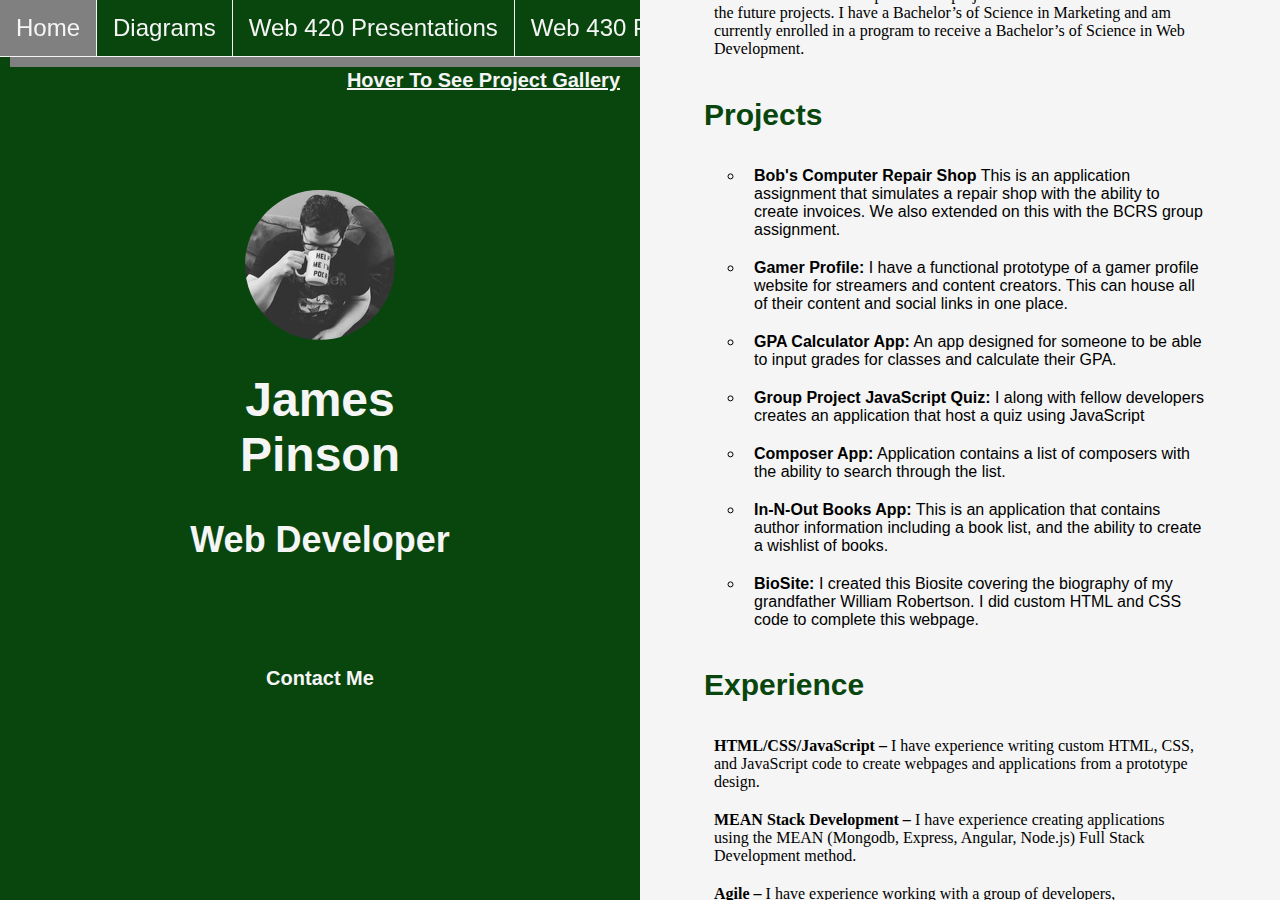
<file: index.html>
<html>
    <head>
        <title>James Pinson Personal Portfolio</title>
        <link rel="stylesheet" href="style.css">
        <meta name="description" content="James Pinson Personal Portfolio">
        <meta name="keywords" content="Portfolio, Resume, James Pinson">
        <meta name="author" content="James Pinson">
        <meta name="viewport" content="width=device-width, initial-scale=1.0">
    </head>
<body>
      
    <div class="split left">
      <div id="navigation">
        <nav>
          <ul>
              <li><a href ="https://jamespinson.github.io/PersonalPortfolio/">Home</a></li>
              <li><a href ="https://jamespinson.github.io/PersonalPortfolio/web-335/diagram.html">Diagrams</a></li>
              <li><a href ="https://jamespinson.github.io/PersonalPortfolio/web-420/Pinson-rest.html">Web 420 Presentations</a></li>
              <li><a href ="https://jamespinson.github.io/PersonalPortfolio/web-430/Pinson-tech-value-stream.html">Web 430 Presentations</a></li>
          </ul>
      </nav><br /><br />
        </div>
        <div class ="centered">
            <img src="Jimmy.jpg" alt="photo of James Pinson">
            <h1>James Pinson</h1>
            <h2>Web Developer</h2>
            <br><br>
            <a target="_blank" href="mailto: jamespinson224@gmail.com"><h3>Contact Me</h3></a>
        </div>
        <div class="hoverWrapper"><h1>Hover To See Project Gallery</h1>
            <div id="hoverShow1">
                <h1>Project Gallery</h1>
                <div class="gallery">
                  <a target="_blank" href="https://house-raven-claw-bcrs.herokuapp.com/#/session/signin">
                    <img src="BCRS.png" alt="BCRS Group Project" width="1000" height="800">
                  </a>
                  <div class="desc"> BCRS Group Project</div>
                </div>

                <div class="gallery">
                    <a target="_blank" href="https://jamespinson.github.io/enterprise-composer-app/">
                      <img src="Composer-App.png" alt="Enterprise Composer App" width="1000" height="800">
                    </a>
                    <div class="desc"> Enterprise Composer App</div>
                  </div>

                  <div class="gallery">
                    <a target="_blank" href="https://jamespinson.github.io/gpa-calculator-app/session/sign-in">
                      <img src="GPA-Calculator.png" alt="GPA Calculator App" width="1000" height="800">
                    </a>
                    <div class="desc"> GPA Calculator App</div>
                  </div>

                  <div class="gallery">
                    <a target="_blank" href="https://jamespinson.github.io/In-N-Out-Books/">
                      <img src="In-N-Out-Books.png" alt="In-N-Out-Books" width="1000" height="800">
                    </a>
                    <div class="desc"> In-N-Out-Books</div>
                  </div>

                  <div class="gallery">
                    <a target="_blank" href="https://jamespinson.github.io/Bobs-Computer-Repair/">
                      <img src="services-screen.png" alt="Bobs-Computer-Repair" width="1000" height="800">
                    </a>
                    <div class="desc"> Bobs Computer Repair</div>
                  </div>
                  
                  <div class="gallery">
                    <a target="_blank" href="https://gsavickas.github.io/BU-WEB-330-House-Slytherin/#"">
                      <img src="Quiz.png" alt="Computer" width="1000" height="800">
                    </a>
                    <div class="desc">Group Project: JavaScript Quiz</div>
                  </div>

                  <div class="gallery">
                    <a target="_blank" href="https://jamespinson.github.io/bioSite/">
                      <img src="Biosite.png" alt="BioSite Homepage" width="1000" height="800">
                    </a>
                    <div class="desc">BioSite Project</div>
                  </div>

                  <div class="gallery">
                    <a target="_blank" href="https://github.com/JamesPinson">
                      <img src="Pinson-Github.png" alt="James Pinson GitHub Profile" width="1000" height="800">
                    </a>
                    <div class="desc">James Pinson GitHub</div>
                    </div>

                  <div class="gallery">
                    <a target="_blank" href="https://jamespinson.github.io/Showstopper-Gaming/">
                      <img src="Showstopper-Gaming.png" alt="Showstopper-Gaming" width="900" height="700">
                    </a>
                    <div class="desc">Gamer Profile Website</div>
                  </div>

                </div>
           </div>     
    </div>

    <div class="split right">
        <div class="right-centered">
            <h2>About</h2>
            <p>Hello, I am James Pinson a Web Developer that resides in Nashville, TN. I have a passion for creation and development, along with the education and skills to assist me. I take pride in the projects I work on and am excited for the future projects. I have a Bachelor’s of Science in Marketing and am currently enrolled in a program to receive a Bachelor’s of Science in Web Development.   </p>

            <h2>Projects</h2>
            <ul>
                <li>
                  <b>Bob's Computer Repair Shop</b> This is an application assignment that simulates a repair shop with the ability to create invoices. We also extended on this with the BCRS group assignment. 
                </li>
                <li>
                  <b>Gamer Profile:</b> I have a functional prototype of a gamer profile website for streamers and content creators. This can house all of their content and social links in one place. 
                </li>
                <li>
                  <b>GPA Calculator App:</b> An app designed for someone to be able to input grades for classes and calculate their GPA. 
                </li>
                <li>
                  <b>Group Project JavaScript Quiz:</b> I along with fellow developers creates an application that host a quiz using JavaScript 
                </li>
                <li>
                  <b>Composer App:</b> Application contains a list of composers with the ability to search through the list. 
                </li>
                <li>
                    <b>In-N-Out Books App:</b> This is an application that contains author information including a book list, and the ability to create a wishlist of books. 
                </li>
                <li>
                  <b>BioSite:</b> I created this Biosite covering the biography of my grandfather William Robertson. I did custom HTML and CSS code to complete this webpage.
                </li>
              </ul>

            <h2>Experience</h2>
            <p><b>HTML/CSS/JavaScript –</b> I have experience writing custom HTML, CSS, and JavaScript code to create webpages and applications from a prototype design.  </p>
            <p><b>MEAN Stack Development –</b> I have experience creating applications using the MEAN (Mongodb, Express, Angular, Node.js) Full Stack Development method.  </p>
            <p><b>Agile –</b> I have experience working with a group of developers, participating in SCRUM sessions and weekly sprints.  </p>
            <p><b>Database -</b> I have experience creating database structures with knowledge of SQL/NoSQL data structures. </p>

            <h2>Message</h2>
            <p>I would like to thank you for taking the time to review my personal portfolio. I encourage you to explore the hover to see my Project Gallery. You will see a button to contact me that will allow you to send me an email. Feel free to reach out to me and send me an email, I do my best to respond efficiently. </p>
        </div>
    </div>
</body>
</html>
</file>
<file: style.css>
nav ul {
  list-style-type: none;
  margin: 0;
  padding: 0;
  overflow: hidden;
  background-color: #09460e;
  text-align: center;
  position: fixed;
  top: 0;
  width: 100%;
  border-bottom: 1px solid whitesmoke;
  box-shadow: 10px 10px gray;
}

nav li {
  display: inline;
  float: left;
  border-right: 1px solid whitesmoke;
}

nav a {
  display: block;
  color: whitesmoke;
  text-align: center;
  padding: 14px 16px;
  text-decoration: none;
  font-size: 24px;
  font-family: Impact, Haettenschweiler, Arial, sans-serif;
}

nav li a:hover {
  background-color: grey;
}

.hoverWrapper h1 {
  font-size: 20px;
  font-family: Arial, Helvetica, sans-serif;
  color: whitesmoke;
  float: right;
  padding-right: 20px;
  text-decoration: underline;
}
div.centered h3 {
  font-size: 20px;
  font-family: Arial, Helvetica, sans-serif;
  color: whitesmoke;
  align-content: center;
  padding: 20px;
}
.hoverWrapper #hoverShow1 h1 {
  float: none;
  text-align: center;
  font-size: 36px;
  padding-top: 25px;
  text-decoration: none;
}
.hoverWrapper:hover #hoverShow1 {
  display: block;
}

.hoverWrapper #hoverShow1 {
  display: none;
  position: absolute;
  color: white;
  background-color: black;
  width: 100%;
  height: 100%;
  left: auto;
  top: auto;
  opacity: 90%;
}
.split {
  height: 100%;
  width: 50%;
  position: fixed;
  z-index: 1;
  top: 0;
  overflow-x: hidden;
  padding-top: 20px;
}

.left {
  left: 0;
  background-color: #09460e;
}

.right {
  right: 0;
  background-color: whitesmoke;
}

.centered {
  position: absolute;
  top: 50%;
  left: 50%;
  transform: translate(-50%, -50%);
  text-align: center;
}

.centered a {
  color: whitesmoke;
  text-decoration: none;
}

.centered a:hover {
  text-decoration: underline;
}

.right-centered {
  position: relative;
  top: 54%;
  left: 60%;
  transform: translate(-50%, -50%);
  text-align: left;
}

.centered img {
  border-radius: 50%;
}

.centered h1 {
  font-size: 48px;
  color: whitesmoke;
  font-family: Arial, Helvetica, sans-serif;
}

.centered h2 {
  font-size: 36px;
  color: whitesmoke;
  font-family: Arial, Helvetica, sans-serif;
  padding-top: 5px;
}

.right-centered h2 {
  font-size: 30px;
  color: #09460e;
  padding-top: 5px;
  font-family: Arial, Helvetica, sans-serif;
}

.right-centered ul {
  list-style-type: circle;
  font-family: Arial, Helvetica, sans-serif;
}

.right-centered li {
  width: 75%;
  padding: 10px;
}

p {
  margin: initial;
  margin-right: initial;
  position: relative;
  width: 75%;
  padding: 10px;
}

div.gallery {
  margin: 30px;
  border: 1px solid #ccc;
  float: left;
  width: 180px;
  padding: 15px;
}

div.gallery:hover {
  border: 1px solid #777;
}

div.gallery img {
  width: 100%;
  height: auto;
}

div.desc {
  padding: 15px;
  text-align: center;
}
</file>
